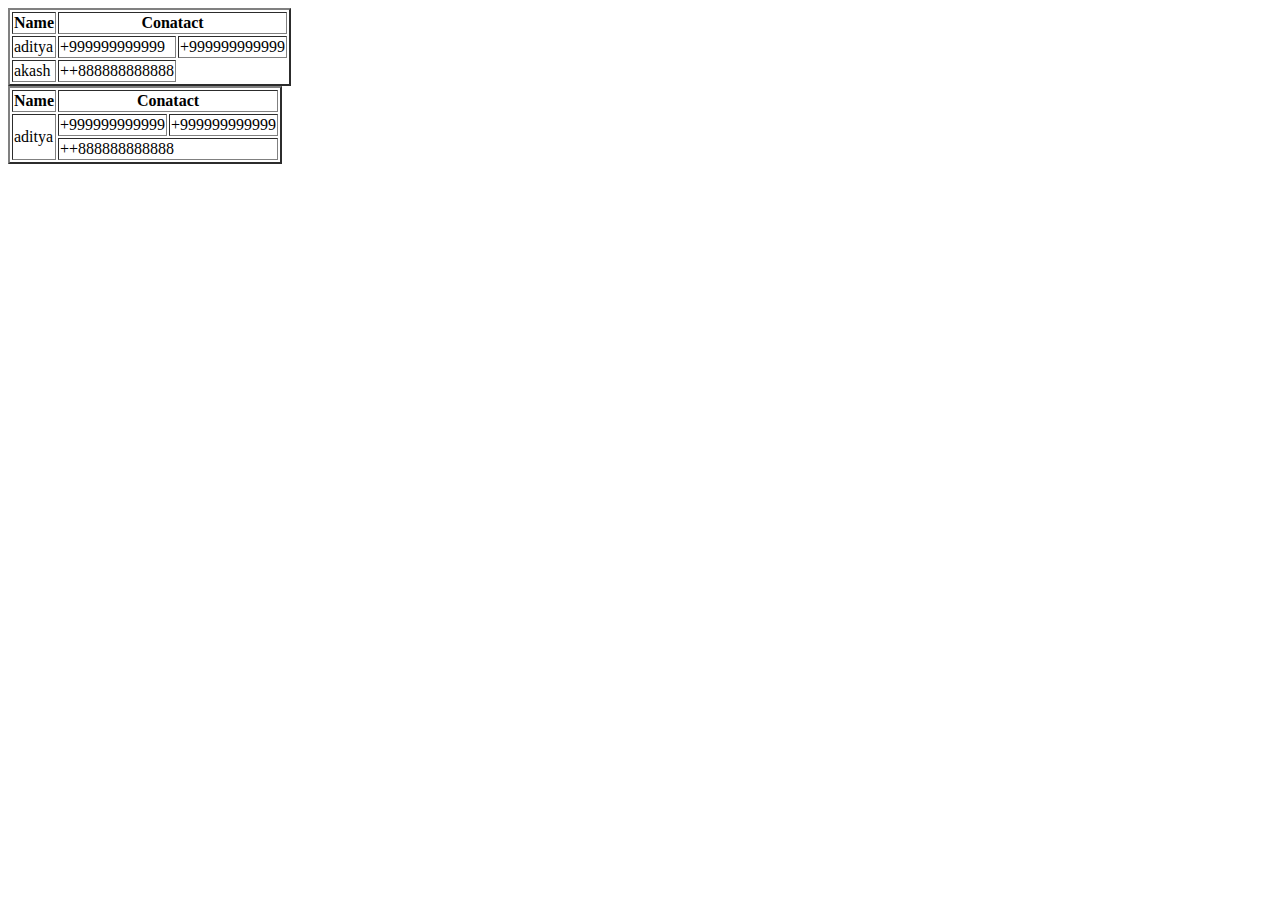
<file: HTML1/index.html>
<!DOCTYPE html>
<html lang="en">
<head>
    <meta charset="UTF-8">
    <meta name="viewport" content="width=<device-width>, initial-scale=1.0">
    <title>Document</title>
</head>
<body>
    <table border="2">
    <tr colspan="2"> <th> Name</th> <th colspan="2"> Conatact</th></tr>
    <tr> <td> aditya</td> <td> +999999999999</td> <td> +999999999999</td></tr>
    <tr> <td> akash</td> <td> ++888888888888</td></tr>
    </table>


    <table border="2">
        <tr> <th> Name</th> <th colspan="2"> Conatact</th></tr>
        <tr> <td rowspan="2"> aditya</td> <td> +999999999999</td> <td> +999999999999</td></tr>
        <tr> <td colspan="2"> ++888888888888</td></tr>
        </table>
    
</body>
</html>
</file>
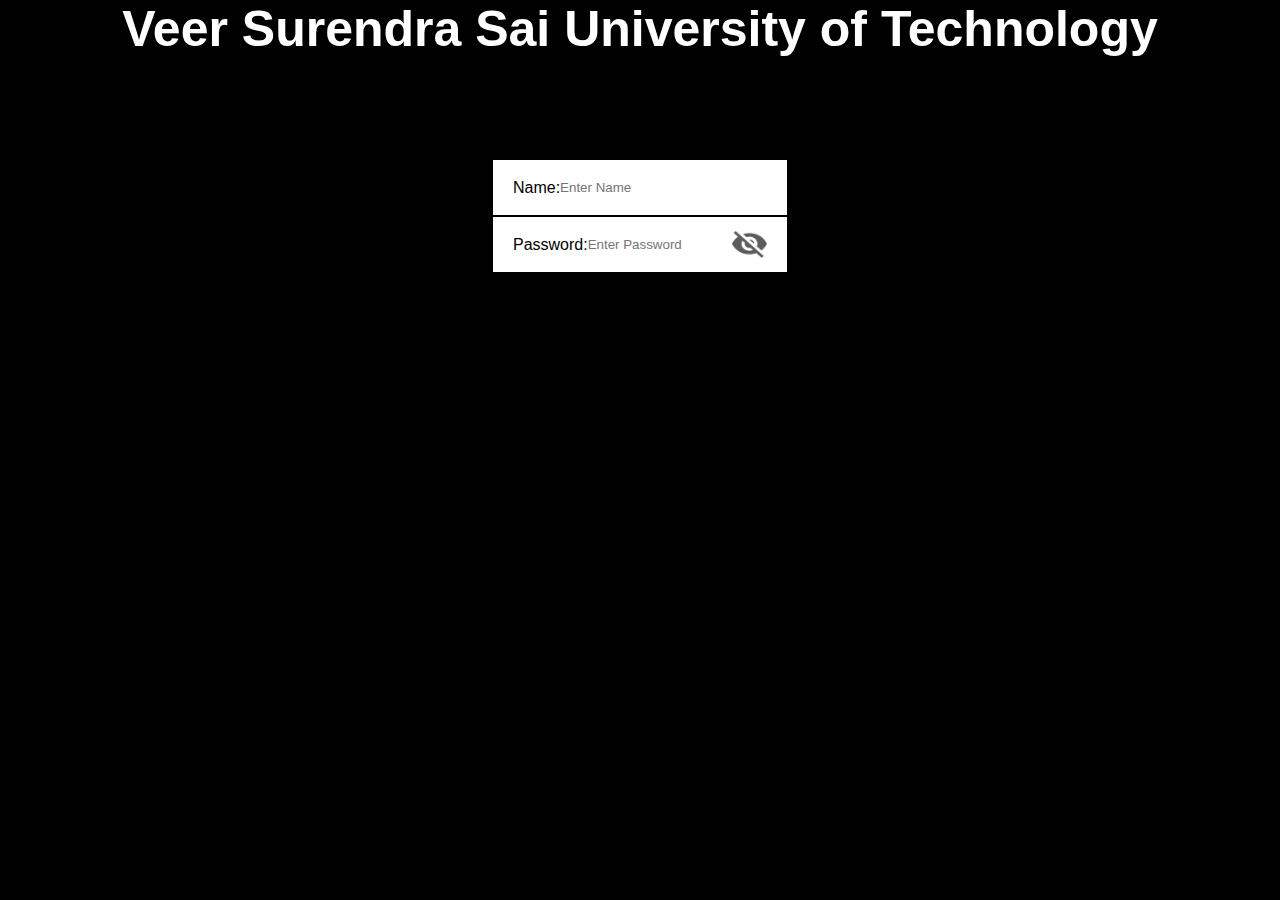
<file: TASK_1/Task1.html>
<!DOCTYPE html>
<html lang="en">
<head>
    <meta charset="UTF-8">
    <meta name="viewport" content="width=device-width, initial-scale=1.0">
    <title>TASK 1</title>
    <link rel="stylesheet" href="style.css">
</head>
    <center>
        <h1 style="font-size: 50px; color: white;"> Veer Surendra Sai University of Technology </h1>
        <table>
            <form>
                <tr>
                    <td class="input-box1">Name:<input type="text" name="name" placeholder="Enter Name" required>
                    </td>
                </tr>
                <tr>
                    <td class="input-box2">Password:<input type="password" name="pass" placeholder="Enter Password" id="password" required>
                        <img src="eye-close.png" id="eyeicon"></td>
                    </td>
                </tr>
                <script>
                    let eyeicon = document.getElementById("eyeicon");
                    let password = document.getElementById("password");
                
                    eyeicon.onclick = function(){
                        if(password.type == "password"){
                            password.type = "text";
                            eyeicon.src = "eye-open.png"
                        }else{
                            password.type = "password";
                            eyeicon.src = "eye-close.png"
                        }
                    }
                </script>
            </form>
        </table>
    </center>
</body>
</html>
</file>
<file: TASK_1/style.css>
*{
    margin: 0;
    padding: 0;
    font-family: 'poppins' , sans-serif;
    box-sizing: border-box;
}

body{
    background: black;
}

.input-box1{
    background: white;
    width: 90%;
    max-width: 500px;
    padding: 10px 20px;
    margin: 100px auto;
    display: flex;
    align-items: center;
}

.input-box1 input{
    width: 100%;
    padding: 10px 0;
    border: 0;
    outline: 0;
    font-size: auto;
    color: #555;
}

.input-box2{
    background: white;
    width: 90%;
    max-width: 500px;
    padding: 10px 20px;
    margin: -100px auto;
    display: flex;
    align-items: center;
}

.input-box2 input{
    width: 100%;
    padding: 10px 0;
    border: 0;
    outline: 0;
    font-size: auto;
    color: #555;
}

.input-box2 img{
    width: 35px;
    cursor: pointer;
}
</file>
